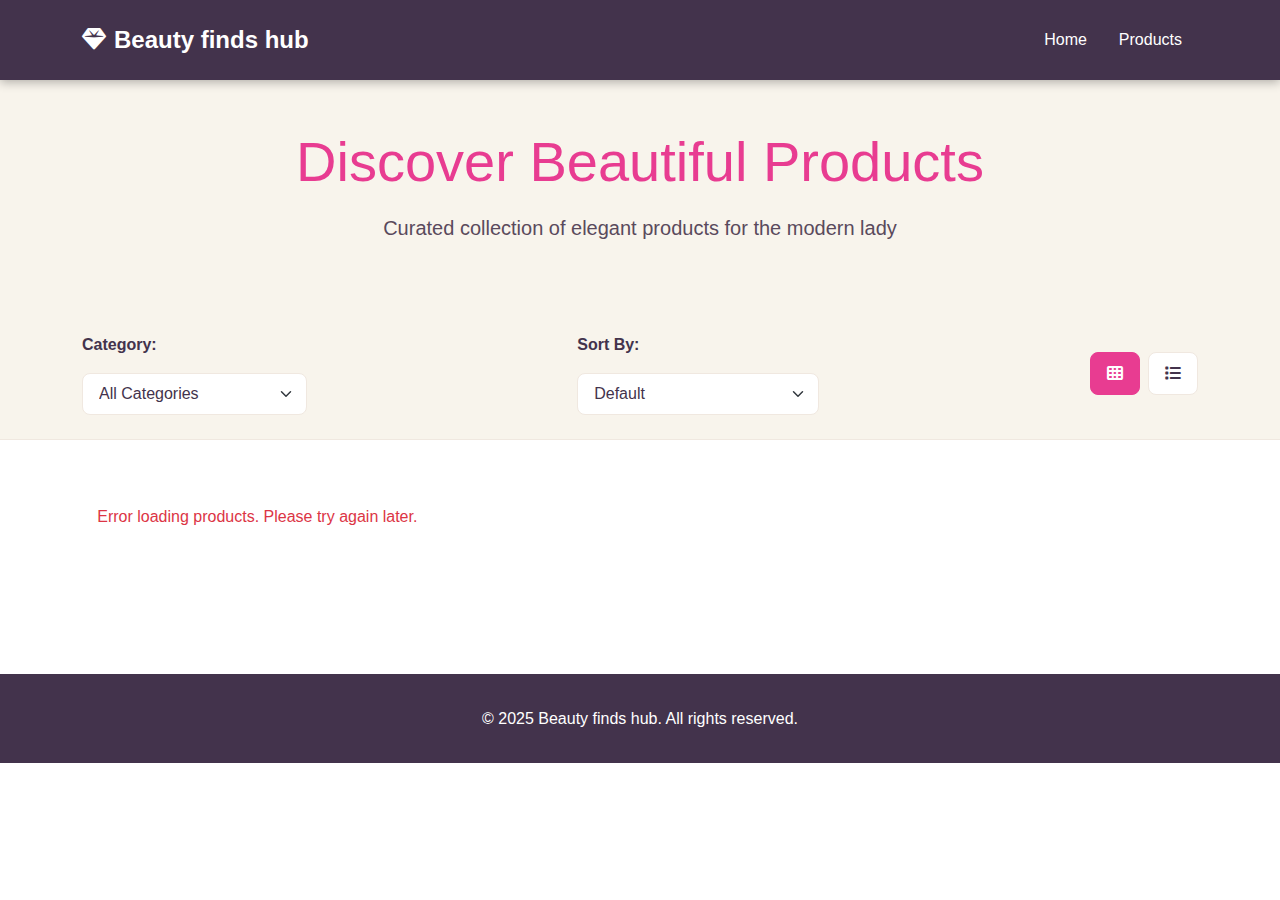
<file: index.html>
<!DOCTYPE html>
<html lang="en">
<head>
    <meta charset="UTF-8">
    <meta name="viewport" content="width=device-width, initial-scale=1.0">
    <meta name="description" content="Discover beautiful products for ladies - jewelry, fashion, beauty, accessories, and home decor">
    <title>Beauty finds hub - Discover Beautiful Products</title>
    
    <!-- Bootstrap CSS -->
    <link href="https://cdn.jsdelivr.net/npm/bootstrap@5.3.0/dist/css/bootstrap.min.css" rel="stylesheet">
    <!-- Font Awesome for icons -->
    <link rel="stylesheet" href="https://cdnjs.cloudflare.com/ajax/libs/font-awesome/6.4.0/css/all.min.css">
    <!-- Custom CSS -->
    <link rel="stylesheet" href="css/color-system.css">
    <link rel="stylesheet" href="css/style.css">
</head>
<body>
    <!-- Navigation -->
    <nav class="navbar navbar-expand-lg navbar-dark">
        <div class="container">
            <a class="navbar-brand" href="index.html">
                <i class="fas fa-gem me-2"></i>Beauty finds hub
            </a>
            <button class="navbar-toggler" type="button" data-bs-toggle="collapse" data-bs-target="#navbarNav">
                <span class="navbar-toggler-icon"></span>
            </button>
            <div class="collapse navbar-collapse" id="navbarNav">
                <ul class="navbar-nav ms-auto">
                    <li class="nav-item">
                        <a class="nav-link active" href="index.html">Home</a>
                    </li>
                    <li class="nav-item">
                        <a class="nav-link" href="#products">Products</a>
                    </li>
                </ul>
            </div>
        </div>
    </nav>

    <!-- Hero Section -->
    <section class="hero-section text-center py-5" style="background: var(--color-cream);">
        <div class="container">
            <h1 class="display-4 mb-3" style="color: var(--color-fuchsia);">Discover Beautiful Products</h1>
            <p class="lead" style="color: var(--text-secondary);">Curated collection of elegant products for the modern lady</p>
        </div>
    </section>

    <!-- Filters Section -->
    <section class="filters-section" id="products">
        <div class="container">
            <div class="filter-controls">
                <div class="filter-group">
                    <label for="categoryFilter">Category:</label>
                    <select id="categoryFilter" class="form-select">
                        <option value="all">All Categories</option>
                    </select>
                </div>
                <div class="filter-group">
                    <label for="sortFilter">Sort By:</label>
                    <select id="sortFilter" class="form-select">
                        <option value="default">Default</option>
                        <option value="price-low">Price: Low to High</option>
                        <option value="price-high">Price: High to Low</option>
                        <option value="name-asc">Name: A to Z</option>
                        <option value="name-desc">Name: Z to A</option>
                        <option value="rating">Highest Rated</option>
                    </select>
                </div>
                <div class="view-toggle">
                    <button id="gridViewBtn" class="active" title="Grid View">
                        <i class="fas fa-th"></i>
                    </button>
                    <button id="listViewBtn" title="List View">
                        <i class="fas fa-list"></i>
                    </button>
                </div>
            </div>
        </div>
    </section>

    <!-- Products Container -->
    <section class="products-container">
        <div class="container">
            <div id="productsGrid" class="product-grid">
                <!-- Products will be loaded here -->
            </div>
            <div id="noProducts" class="no-products" style="display: none;">
                <h3>No products found</h3>
                <p>Try adjusting your filters</p>
            </div>
        </div>
    </section>

    <!-- Footer -->
    <footer class="footer">
        <div class="container">
            <p class="mb-0">&copy; 2025 Beauty finds hub. All rights reserved.</p>
        </div>
    </footer>

    <!-- Bootstrap JS -->
    <script src="https://cdn.jsdelivr.net/npm/bootstrap@5.3.0/dist/js/bootstrap.bundle.min.js"></script>
    <!-- Custom JS -->
    <script src="js/main.js"></script>
</body>
</html>
</file>
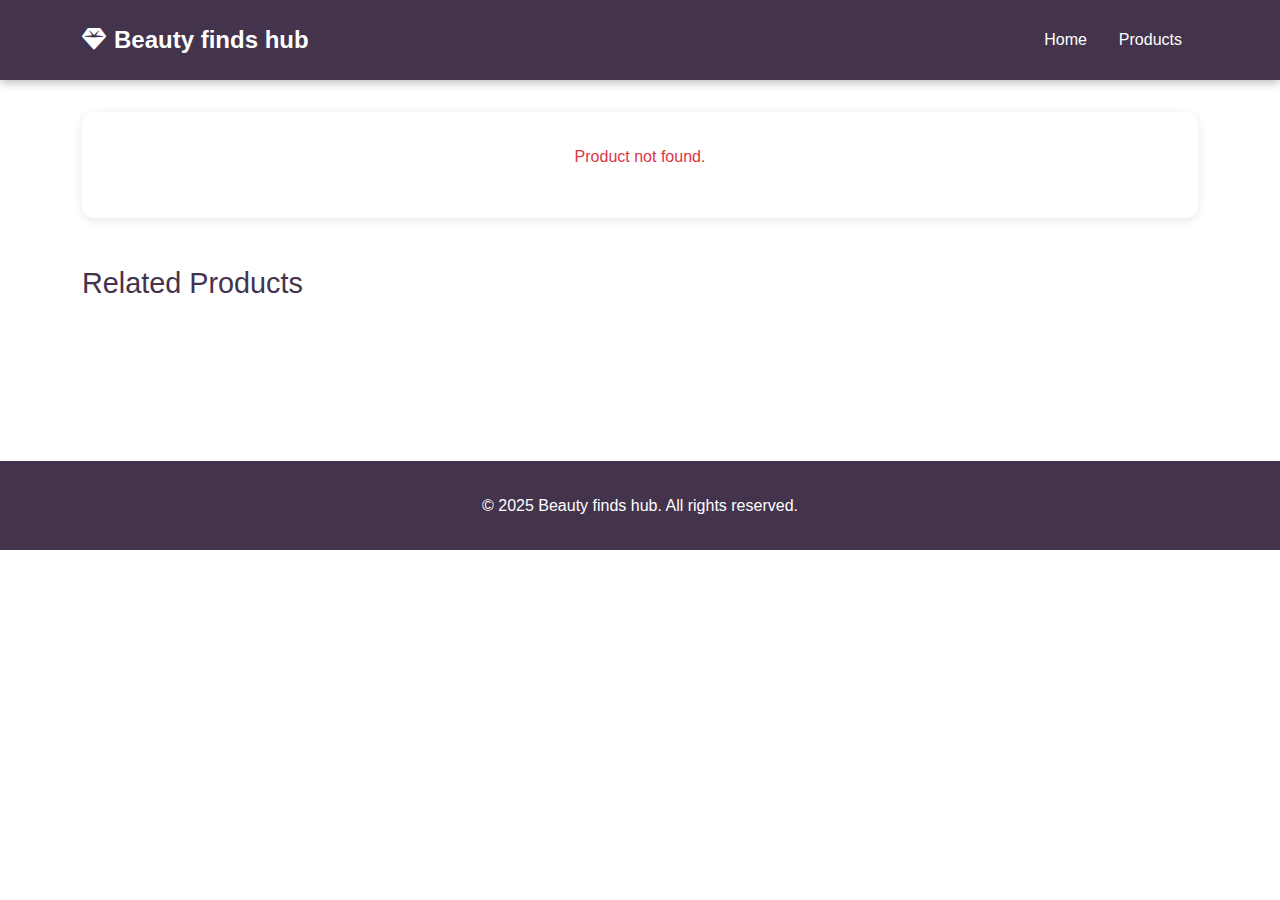
<file: product.html>
<!DOCTYPE html>
<html lang="en">
<head>
    <meta charset="UTF-8">
    <meta name="viewport" content="width=device-width, initial-scale=1.0">
    <meta name="description" content="Product details page">
    <title>Product Details - Beauty finds hub</title>
    
    <!-- Bootstrap CSS -->
    <link href="https://cdn.jsdelivr.net/npm/bootstrap@5.3.0/dist/css/bootstrap.min.css" rel="stylesheet">
    <!-- Font Awesome for icons -->
    <link rel="stylesheet" href="https://cdnjs.cloudflare.com/ajax/libs/font-awesome/6.4.0/css/all.min.css">
    <!-- Custom CSS -->
    <link rel="stylesheet" href="css/color-system.css">
    <link rel="stylesheet" href="css/style.css">
</head>
<body>
    <!-- Navigation -->
    <nav class="navbar navbar-expand-lg navbar-dark">
        <div class="container">
            <a class="navbar-brand" href="index.html">
                <i class="fas fa-gem me-2"></i>Beauty finds hub
            </a>
            <button class="navbar-toggler" type="button" data-bs-toggle="collapse" data-bs-target="#navbarNav">
                <span class="navbar-toggler-icon"></span>
            </button>
            <div class="collapse navbar-collapse" id="navbarNav">
                <ul class="navbar-nav ms-auto">
                    <li class="nav-item">
                        <a class="nav-link" href="index.html">Home</a>
                    </li>
                    <li class="nav-item">
                        <a class="nav-link" href="index.html#products">Products</a>
                    </li>
                </ul>
            </div>
        </div>
    </nav>

    <!-- Product Detail Section -->
    <section class="product-detail-container">
        <div class="container">
            <div id="productDetail" class="product-detail-row">
                <div class="row">
                    <div class="col-md-6 mb-4">
                        <img id="productImage" src="" alt="Product Image" class="product-detail-image" loading="lazy">
                    </div>
                    <div class="col-md-6">
                        <div class="product-detail-info">
                            <h1 id="productTitle"></h1>
                            <div class="product-detail-rating" id="productRating"></div>
                            <div class="product-detail-price">
                                <span class="current-price" id="currentPrice"></span>
                                <span class="original-price" id="originalPrice"></span>
                            </div>
                            <div class="product-detail-description" id="productDescription"></div>
                            <div class="product-detail-tags" id="productTags"></div>
                            <a id="affiliateLink" href="#" target="_blank" rel="noopener noreferrer" class="product-detail-button">
                                <i class="fas fa-shopping-cart me-2"></i>Buy on Amazon
                            </a>
                        </div>
                    </div>
                </div>
            </div>

            <!-- Related Products Section -->
            <div class="related-products">
                <h2>Related Products</h2>
                <div id="relatedProducts" class="product-grid">
                    <!-- Related products will be loaded here -->
                </div>
            </div>
        </div>
    </section>

    <!-- Footer -->
    <footer class="footer">
        <div class="container">
            <p class="mb-0">&copy; 2025 Beauty finds hub. All rights reserved.</p>
        </div>
    </footer>

    <!-- Bootstrap JS -->
    <script src="https://cdn.jsdelivr.net/npm/bootstrap@5.3.0/dist/js/bootstrap.bundle.min.js"></script>
    <!-- Custom JS -->
    <script src="js/product.js"></script>
</body>
</html>
</file>
<file: css/color-system.css>
/* Color System - Custom Girly Theme for Ladies Products */

:root {
  /* Primary Palette Colors */
  --color-cream: #F8F4EC;          /* Light Cream - Backgrounds */
  --color-soft-pink: #FF8FB7;      /* Soft Pink - Primary */
  --color-fuchsia: #E83C91;        /* Vibrant Fuchsia - Accent */
  --color-plum: #43334C;           /* Dark Plum - Text & Dark Accents */
  
  /* Primary Colors */
  --primary-pink: var(--color-soft-pink);
  --primary-rose: var(--color-fuchsia);
  --primary-coral: var(--color-soft-pink);
  
  /* Secondary Colors - Derived from palette */
  --secondary-lavender: var(--color-cream);
  --secondary-peach: #FFB8D4;      /* Lighter version of soft pink */
  --secondary-mauve: #C96A9F;      /* Mid-tone between fuchsia and plum */
  
  /* Accent Colors */
  --accent-gold: #FFD700;          /* Gold for ratings */
  --accent-pearl: var(--color-cream);
  --accent-blush: #FFF0F8;         /* Very light pink tint */
  
  /* Neutral Colors */
  --neutral-white: #FFFFFF;
  --neutral-light: var(--color-cream);
  --neutral-gray: #F5F5F5;
  --neutral-dark: var(--color-plum);
  --neutral-text: #5A4A5C;         /* Slightly lighter plum for text */
  --neutral-light-text: #7A6A7C;   /* Even lighter for secondary text */
  
  /* Background Colors */
  --bg-primary: var(--neutral-white);     /* White as base background */
  --bg-secondary: var(--color-cream);      /* Light cream for sections */
  --bg-accent: var(--accent-blush);
  --bg-card: var(--neutral-white);        /* White for product cards */
  
  /* Text Colors */
  --text-primary: var(--color-plum);     /* Dark plum text on light background */
  --text-secondary: var(--neutral-text);  /* Neutral text for secondary */
  --text-light: var(--neutral-light-text); /* Light text for muted content */
  --text-on-pink: var(--color-plum);
  --text-on-light: var(--color-plum);     /* Dark text on light backgrounds */
  
  /* Button Colors */
  --btn-primary: var(--color-fuchsia);
  --btn-primary-hover: var(--color-soft-pink);
  --btn-secondary: var(--color-soft-pink);
  --btn-secondary-hover: var(--secondary-mauve);
  
  /* Border Colors */
  --border-light: rgba(255, 255, 255, 0.1);  /* Subtle white border on dark */
  --border-medium: var(--color-soft-pink);
  --border-dark: var(--color-fuchsia);
  --border-on-light: #F0E8E0;                /* Light cream border on light bg */
  
  /* Shadow Colors - Using palette colors with opacity */
  --shadow-light: rgba(255, 143, 183, 0.1);      /* Soft pink shadow */
  --shadow-medium: rgba(232, 60, 145, 0.2);      /* Fuchsia shadow */
  --shadow-dark: rgba(67, 51, 76, 0.15);         /* Plum shadow */
  
  /* Status Colors */
  --success: #90EE90;              /* Light Green */
  --warning: #FFB347;              /* Light Orange */
  --error: #FF6B6B;                /* Soft Red */
  
  /* Gradient Colors - Using palette */
  --gradient-primary: linear-gradient(135deg, var(--color-soft-pink) 0%, var(--color-fuchsia) 100%);
  --gradient-secondary: linear-gradient(135deg, var(--color-cream) 0%, var(--secondary-peach) 100%);
  --gradient-accent: linear-gradient(135deg, var(--accent-blush) 0%, var(--color-soft-pink) 100%);
  --gradient-hero: linear-gradient(135deg, var(--color-cream) 0%, var(--accent-blush) 100%);
}

/* Utility Classes for Colors */
.bg-primary-pink { background-color: var(--color-soft-pink); }
.bg-primary-rose { background-color: var(--color-fuchsia); }
.bg-secondary-lavender { background-color: var(--color-cream); }
.bg-accent-blush { background-color: var(--accent-blush); }
.bg-cream { background-color: var(--color-cream); }
.bg-plum { background-color: var(--color-plum); }

.text-primary-rose { color: var(--color-fuchsia); }
.text-primary-coral { color: var(--color-soft-pink); }
.text-neutral-dark { color: var(--color-plum); }
.text-plum { color: var(--color-plum); }

.border-pink { border-color: var(--color-soft-pink); }
.border-fuchsia { border-color: var(--color-fuchsia); }
</file>
<file: css/style.css>
/* Main Stylesheet - Import Color System */
@import url('color-system.css');

/* Global Styles */
* {
  margin: 0;
  padding: 0;
  box-sizing: border-box;
}

body {
  font-family: 'Segoe UI', Tahoma, Geneva, Verdana, sans-serif;
  background-color: var(--bg-primary);
  color: var(--text-primary);
  line-height: 1.6;
}

/* Header Styles */
.navbar {
  background: var(--color-plum) !important;
  box-shadow: 0 2px 10px rgba(0, 0, 0, 0.3);
  padding: 1rem 0;
}

.navbar-brand {
  font-weight: 700;
  font-size: 1.5rem;
  color: var(--neutral-white) !important;
  text-decoration: none;
}

.navbar-nav .nav-link {
  color: var(--neutral-white) !important;
  font-weight: 500;
  margin: 0 0.5rem;
  transition: opacity 0.3s;
}

.navbar-nav .nav-link:hover {
  opacity: 0.8;
}

/* Filter and Sort Section */
.filters-section {
  background-color: var(--bg-secondary);
  padding: 1.5rem 0;
  border-bottom: 1px solid var(--border-on-light);
  margin-bottom: 2rem;
}

.filter-controls {
  display: flex;
  flex-wrap: wrap;
  gap: 1rem;
  align-items: center;
  justify-content: space-between;
}

.filter-group {
  display: flex;
  gap: 1rem;
  flex-wrap: wrap;
  align-items: center;
}

.filter-group label {
  font-weight: 600;
  color: var(--text-on-light);
  margin-bottom: 0;
}

.filter-group select,
.filter-group input {
  border: 1px solid var(--border-on-light);
  border-radius: 8px;
  padding: 0.5rem 1rem;
  background-color: var(--neutral-white);
  color: var(--text-on-light);
  transition: border-color 0.3s;
}

.filter-group select:focus,
.filter-group input:focus {
  outline: none;
  border-color: var(--primary-rose);
  box-shadow: 0 0 0 3px var(--shadow-light);
}

.view-toggle {
  display: flex;
  gap: 0.5rem;
}

.view-toggle button {
  background-color: var(--neutral-white);
  border: 1px solid var(--border-on-light);
  padding: 0.5rem 1rem;
  border-radius: 8px;
  cursor: pointer;
  transition: all 0.3s;
  color: var(--text-on-light);
}

.view-toggle button:hover {
  background-color: var(--primary-pink);
  color: var(--neutral-white);
}

.view-toggle button.active {
  background-color: var(--primary-rose);
  color: var(--neutral-white);
  border-color: var(--primary-rose);
}

/* Product Grid */
.products-container {
  padding: 2rem 0;
}

.product-grid {
  display: grid;
  grid-template-columns: repeat(auto-fill, minmax(280px, 1fr));
  gap: 2rem;
  margin-bottom: 2rem;
}

.product-list {
  display: flex;
  flex-direction: column;
  gap: 1.5rem;
}

/* Product Card - Grid View */
.product-card {
  background-color: var(--bg-card);
  border-radius: 12px;
  overflow: hidden;
  box-shadow: 0 2px 8px rgba(0, 0, 0, 0.1);
  transition: all 0.3s ease;
  border: 1px solid var(--border-on-light);
  display: flex;
  flex-direction: column;
  height: 100%;
}

.product-card:hover {
  transform: translateY(-5px);
  box-shadow: 0 8px 20px var(--shadow-medium);
  border-color: var(--border-medium);
}

.product-card-image {
  width: 100%;
  height: 280px;
  object-fit: cover;
  background-color: var(--bg-secondary);
  display: block;
}

.product-card-body {
  padding: 1.5rem;
  display: flex;
  flex-direction: column;
  flex-grow: 1;
}

.product-card-title {
  font-size: 1.1rem;
  font-weight: 600;
  color: var(--text-on-light);
  margin-bottom: 0.5rem;
  line-height: 1.4;
  display: -webkit-box;
  -webkit-line-clamp: 2;
  -webkit-box-orient: vertical;
  overflow: hidden;
}

.product-card-description {
  font-size: 0.9rem;
  color: var(--neutral-text);
  margin-bottom: 1rem;
  display: -webkit-box;
  -webkit-line-clamp: 2;
  -webkit-box-orient: vertical;
  overflow: hidden;
  flex-grow: 1;
}

.product-card-price {
  display: flex;
  align-items: center;
  gap: 1rem;
  margin-bottom: 1rem;
}

.product-card-price .current-price {
  font-size: 1.5rem;
  font-weight: 700;
  color: var(--primary-rose);
}

.product-card-price .original-price {
  font-size: 1rem;
  color: var(--neutral-light-text);
  text-decoration: line-through;
}

.product-card-rating {
  display: flex;
  align-items: center;
  gap: 0.5rem;
  margin-bottom: 1rem;
  font-size: 0.9rem;
  color: var(--neutral-light-text);
}

.product-card-link {
  background: var(--gradient-primary);
  color: var(--neutral-white);
  text-decoration: none;
  padding: 0.75rem 1.5rem;
  border-radius: 8px;
  text-align: center;
  font-weight: 600;
  transition: all 0.3s;
  border: none;
  cursor: pointer;
  display: block;
}

.product-card-link:hover {
  background: var(--gradient-secondary);
  transform: scale(1.02);
  color: var(--neutral-white);
  text-decoration: none;
}

/* Product Card - List View */
.product-card-list {
  display: flex;
  flex-direction: row;
  max-width: 100%;
}

.product-card-list .product-card-image {
  width: 250px;
  height: 250px;
  flex-shrink: 0;
}

.product-card-list .product-card-body {
  flex: 1;
  display: flex;
  flex-direction: column;
  justify-content: space-between;
}

.product-card-list .product-card-title {
  font-size: 1.3rem;
  -webkit-line-clamp: 1;
}

.product-card-list .product-card-description {
  -webkit-line-clamp: 3;
  font-size: 1rem;
}

/* No Products Message */
.no-products {
  text-align: center;
  padding: 4rem 2rem;
  color: var(--text-light);
}

.no-products h3 {
  color: var(--text-secondary);
  margin-bottom: 1rem;
}

/* Product Detail Page */
.product-detail-container {
  padding: 2rem 0;
}

.product-detail-row {
  background-color: var(--bg-card);
  border-radius: 12px;
  box-shadow: 0 2px 10px rgba(0, 0, 0, 0.1);
  padding: 2rem;
  margin-bottom: 2rem;
}

.product-detail-image {
  width: 100%;
  max-width: 600px;
  height: auto;
  border-radius: 8px;
  box-shadow: 0 4px 12px rgba(0, 0, 0, 0.1);
}

.product-detail-info h1 {
  color: var(--text-on-light);
  margin-bottom: 1rem;
  font-size: 2rem;
}

.product-detail-price {
  display: flex;
  align-items: center;
  gap: 1rem;
  margin: 1.5rem 0;
}

.product-detail-price .current-price {
  font-size: 2.5rem;
  font-weight: 700;
  color: var(--primary-rose);
}

.product-detail-price .original-price {
  font-size: 1.5rem;
  color: var(--neutral-light-text);
  text-decoration: line-through;
}

.product-detail-rating {
  display: flex;
  align-items: center;
  gap: 0.5rem;
  margin-bottom: 1.5rem;
  font-size: 1.1rem;
  color: var(--neutral-light-text);
}

.product-detail-description {
  color: var(--neutral-text);
  line-height: 1.8;
  margin-bottom: 2rem;
  font-size: 1.1rem;
}

.product-detail-tags {
  display: flex;
  flex-wrap: wrap;
  gap: 0.5rem;
  margin-bottom: 2rem;
}

.product-detail-tags .tag {
  background-color: var(--accent-blush);
  color: var(--primary-rose);
  padding: 0.5rem 1rem;
  border-radius: 20px;
  font-size: 0.9rem;
  font-weight: 500;
}

.product-detail-button {
  background: var(--gradient-primary);
  color: var(--neutral-white);
  text-decoration: none;
  padding: 1rem 2.5rem;
  border-radius: 8px;
  text-align: center;
  font-weight: 600;
  font-size: 1.1rem;
  transition: all 0.3s;
  border: none;
  cursor: pointer;
  display: inline-block;
}

.product-detail-button:hover {
  background: var(--gradient-secondary);
  transform: scale(1.05);
  color: var(--neutral-white);
  text-decoration: none;
}

/* Related Products Section */
.related-products {
  margin-top: 3rem;
}

.related-products h2 {
  color: var(--text-on-light);
  margin-bottom: 2rem;
  font-size: 1.8rem;
}

/* Footer */
.footer {
  background: var(--color-plum);
  color: var(--neutral-white);
  padding: 2rem 0;
  margin-top: 4rem;
  text-align: center;
}

/* Responsive Design */
@media (max-width: 768px) {
  .product-grid {
    grid-template-columns: repeat(auto-fill, minmax(200px, 1fr));
    gap: 1rem;
  }

  .filter-controls {
    flex-direction: column;
    align-items: stretch;
  }

  .filter-group {
    flex-direction: column;
    align-items: stretch;
  }

  .filter-group select,
  .filter-group input {
    width: 100%;
  }

  .product-card-list {
    flex-direction: column;
  }

  .product-card-list .product-card-image {
    width: 100%;
    height: 250px;
  }

  .product-detail-price .current-price {
    font-size: 2rem;
  }

  .product-detail-info h1 {
    font-size: 1.5rem;
  }
}

@media (max-width: 576px) {
  .product-grid {
    grid-template-columns: 1fr;
  }

  .navbar-brand {
    font-size: 1.2rem;
  }
}

/* Loading State */
.loading {
  text-align: center;
  padding: 3rem;
  color: var(--text-light);
}

/* Lazy Loading Images */
img[loading="lazy"] {
  opacity: 0;
  transition: opacity 0.3s;
}

img[loading="lazy"].loaded {
  opacity: 1;
}
</file>
